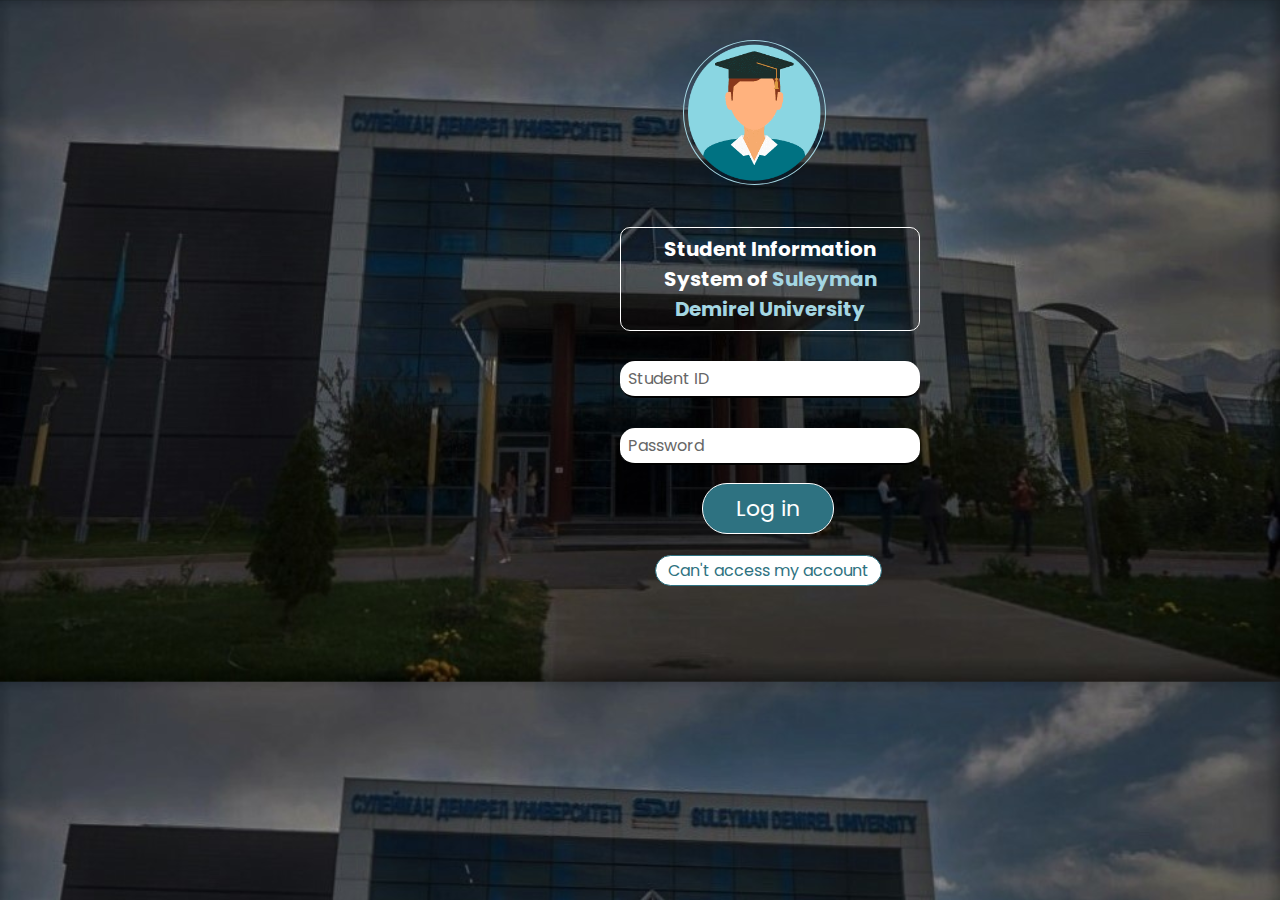
<file: MySdu/index.html>
<!DOCTYPE html>
<html lang="en">
<head>
    <meta charset="UTF-8">
    <meta name="viewport" content="width=device-width, initial-scale=1.0">
    <title>My SDU</title>
    <link rel="stylesheet" href="login.css">
    <script src="https://ajax.googleapis.com/ajax/libs/jquery/3.5.1/jquery.min.js"></script>
    <link
    rel="stylesheet"
    href="https://cdnjs.cloudflare.com/ajax/libs/animate.css/4.1.1/animate.min.css"
  />
</head>
<body onload="load()">
    <img class="animate__animated animate__rotateIn" src="stud_logo.png" alt="">
    <div class = "login animate__animated animate__fadeInDown">
        <form>
            <div id = "h2"><b>Student Information System of <span> Suleyman Demirel University</span></b></div>
            <div class="inputBox">
                <input type = "text" name="Name" required="required">
                <span>&nbsp;&nbsp;Student ID</span>
            </div>
            <div class="inputBox">
                <input type = "password" name="Email" required="required">
                <span>&nbsp;&nbsp;Password</span>
            </div>
            <div class="btn">
                <a href="main.html">Log in</a>
                </div>
            <a id = "cant">Can't access my account</a>
        </form>
    </div>
    <div class = "forgot">
        <p id = "write">Write down your SDU e-mail please</p>
        <input type="text" placeholder="Example: 190103247@stu.sdu.edu.kz">
        <p id = "send">Send!</p>
    </div>
    <div class = "sent">
        <p id = "code" >We've sent the recovery code to your SDU e-mail</p>
        <p id = "Ok">OK!</p>
    </div>
    <div class = "x">
    <img src="x.png" alt="">
</div>
    <script src="forget.js"></script>
</body>
</html>
</file>
<file: MySdu/login.css>
@import url('https://fonts.googleapis.com/css2?family=Poppins:wght@200&display=swap');

* {
    margin: 0;
    font-family: 'Poppins', sans-serif;
}
body {
    background-image: url('sdu.jpg');
    background-size: cover;
}
img {
    width:11%;
    margin-top: 40px;
    margin-left: 683px;
    border: 1px solid #a4d6e2;
    border-radius: 50%;
}
.login {
    color: white;
    width: 300px;
    margin-left: 620px;
    margin-top: 35px;
}

.login #h2 {
    color: white;
    margin-bottom: 20px;
    text-align: center;
    font-size: 20px;
    border: 1px solid white;
    border-radius: 10px;
    padding: 6px;
}
.login form #h2 b span {
    color: #a4d6e2;
}
.login .inputBox {
    position: relative;
    width: 100%;
    margin-top: 10px;
}
.login .inputBox input {
    padding: 5px 0;
    width: 100%;
    font-size: 16px;
    margin: 10px 0;
    border: none;
    border-bottom: 2px solid black;
    outline: none;
    border-radius: 15px;
}
.login .inputBox span {
    position: absolute;
    left: 0;
    padding: 5px 0;
    font-size: 16px;
    margin: 10px 0;
    pointer-events: none;
    transition: 0.5s;
    color: #666;
}
.login .inputBox input:focus ~ span,
.login .inputBox input:valid ~ span {
    color:white;
    font-size: 15px;
    transform: translateY(-28px);
}
.login .btn a{
    position: absolute;
    width: 100px;
    background: #2e7281;
    color: white;
    border: 1px solid white;
    cursor: pointer;
    padding: 8px 15px 8px 15px;
    font-size: 22px;
    margin-left: 82px;
    margin-top: 8px;
    border-radius: 25px;
    text-decoration: none;
    text-align: center;
}
.login form #cant {
    position: absolute;
    color: #2e7281;
    background-color: white;
    margin-left: 35px;
    margin-top: 80px;
    text-decoration: none;
    padding: 2px 12px 2px 12px;
    border-radius: 28px;
    cursor: pointer;
    border: 1px solid #2e7281;
}
.forgot {
    color: black;
    background-color: white;
    width: 300px;
    text-align: center;
    align-items: center;
    border-radius: 20px;
    margin-left: 620px;
    margin-top: 140px;
}
.forgot input {
    margin-top: 10px;
    margin-bottom: 10px;
    width: 250px;
    border: none;
    border-bottom: 1px solid black;
    outline: none;
}
.forgot #write {
    font-size: 16px;
}
.forgot #send {
    color: white;
    background-color: #2e7281;
    cursor: pointer;
}
.sent {
    position: absolute;
    background-color: white;
    width: 390px;
    text-align: center;
    height: 90px;
    margin-left: 568px;
    margin-top: -90px;
}
.sent #Ok {
    background-color: #2e7281;
    width: 60px;
    margin-left: 170px;
    margin-top: 9px;
    cursor: pointer;
}
.sent #code{
    padding-top: 10px;
}
.x {
    position: absolute;
    width: 320px;
    margin-top: -155px;
    margin-left: 220px;
    cursor: pointer;
}
@media (max-width: 947px) {
    body { 
        background-image: url('sdumobile.jpg');
        background-size: 111%;
        align-items: center;
        text-align: center;
        display: block;
        place-content: center;
        place-items: center;
    }
    img {
        width: 180px;
        margin: 0;
    }
    .login {
        margin-left: 100px;
    }
    .login #h2 {
        background-color: white;
        color: black;
    }
    .login .btn a{
        margin-left: -65px;
    }
    .login form #cant {
        margin-left: -110px;
    }
    .x img{
        width: 30px;
        margin-top: 42px;
        margin-left: 37px;
    }
    .forgot{ 
        margin-left: 100px;
    }
    .sent {
        margin-left: 60px;
    }
}
</file>
